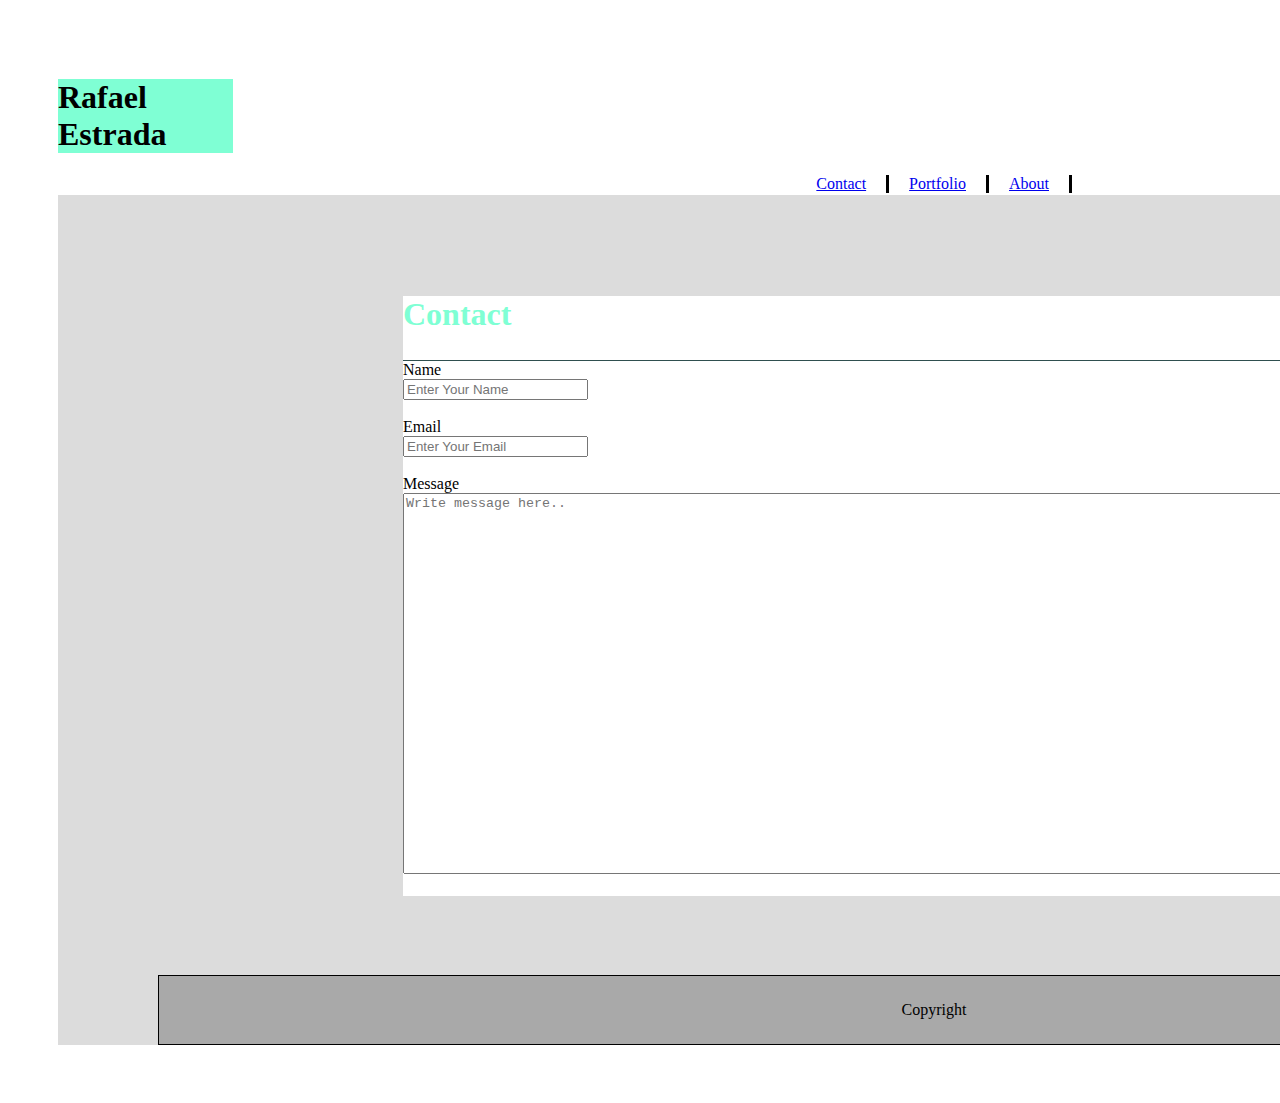
<file: contact.html>
<!DOCTYPE html>
<html lang="en">
    <head>
         <body>
    <meta charset="UTF-8">
    <meta name="viewport" content="width=device-width, initial-scale=1.0">
    <link rel="stylesheet" type="text/css" href="style.css">
    
    <title>Contact</title>
</head>
<div id="firstbox">
       
    <h1>Rafael Estrada </h1> 
<header>
    
  
      <div>
  
          

              <nav>
                  <ul>
                    <li><a href="newindex.html">About</a></li>
                    
                    <li><a href="Portfolio.html">Portfolio</a></li>
                    <li><a href="contact.html">Contact</a></li>
                  </ul>
                  
                </nav>

   </div>        
  
</header>
<div class="outer-div">

<div class="footer"> Copyright</div>

<div class="inner-div">
  <h2 id="secondary-heading">Contact</h2>
  <div id="line"></div>

  <form method="post" id="fill" action="">
      <label> Name</label><br>
      <input type="text" name="name" id="name" placeholder="Enter Your Name"><br><br>
      <label>Email</label><br>
      <input type="email" name="email" id="name" placeholder="Enter Your Email"><br><br>
      <label>Message</label><br>
      
      
      <textarea rows="25"cols="125" name="message" placeholder="Write message here.." ></textarea>




  </form>


    <div id="main">
        <div class="container">
</body>
</html>
</file>
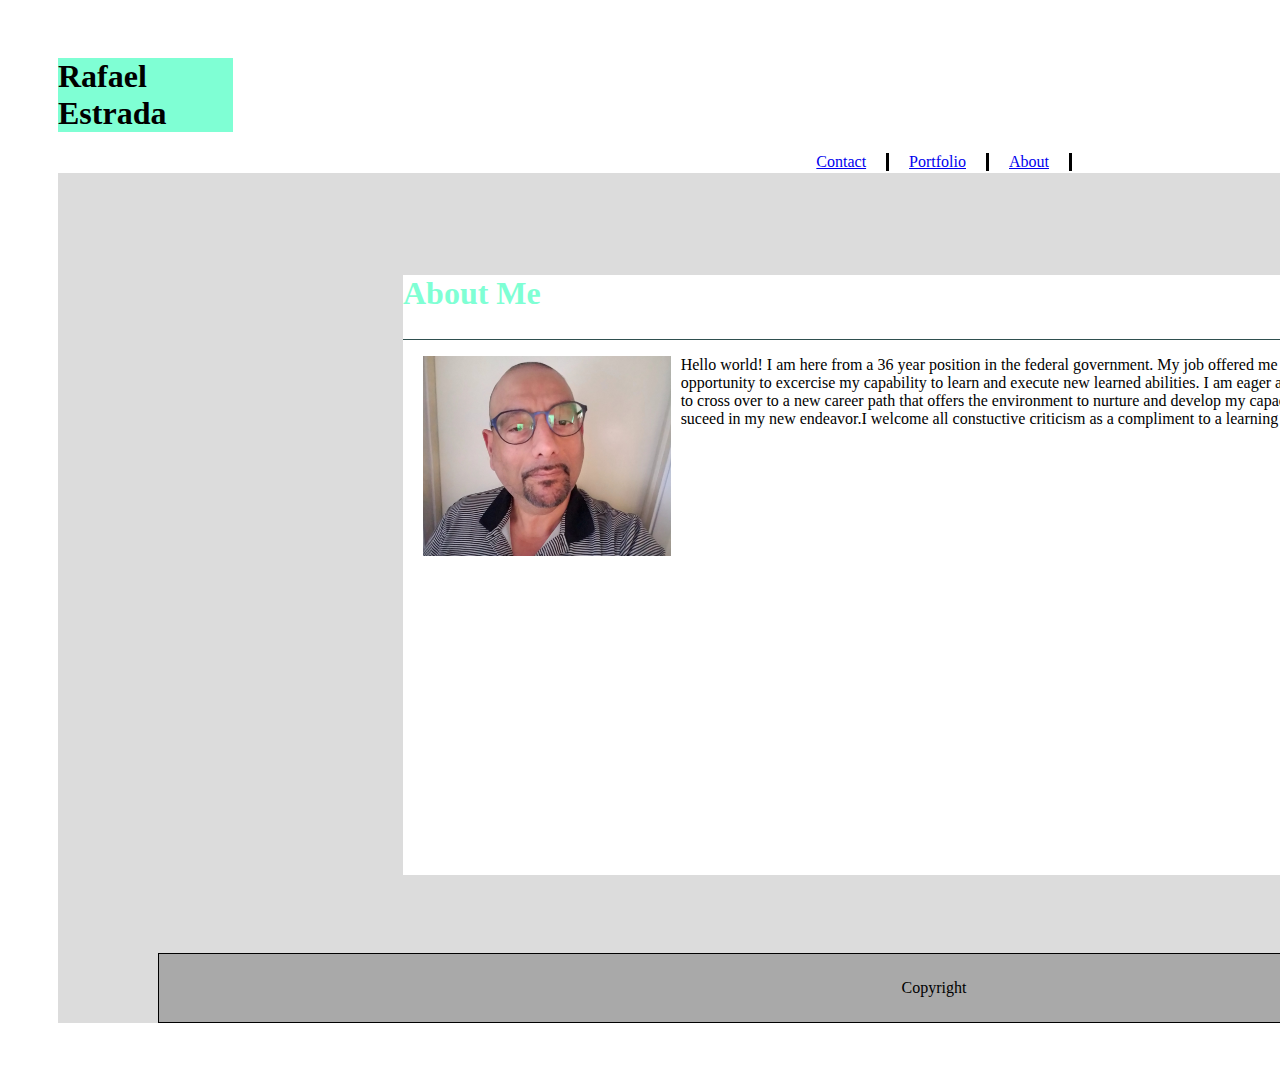
<file: newindex.html>
<CT!DOYPE html>
<html lang="en">
<head>
    <meta charset="UTF-8">
    <meta name="viewport" content="width=device-width, initial-scale=1.0">
    <meta http-equiv="X-UA-Compatible" content="ie=edge">
    <title>MyPortfolio</title>
    <link rel="stylesheet" type="text/css" href="style.css">
</head>
<body>
    <header>
        
        
        <div id="firstbox">
       
          <h1>Rafael Estrada </h1> 

          
        
            <div>
        
                
    
                    <nav>
                        <ul>
                          <li><a href="newindex.html">About</a></li>
                          
                          <li><a href="Portfolio.html">Portfolio</a></li>
                          <li><a href="contact.html">Contact</a></li>
                        </ul>
                        
                      </nav>
    
         </div>        
        
    </header>
    <div class="outer-div">
      
      <div class="footer"> Copyright</div>
      
      <div class="inner-div">
        <h2 id="secondary-heading">About Me</h2>
        <div id="line"></div>
        <div><img src="meglasses.jpg">
          <p> Hello world! I am here from a 36 year position in the federal government.  My job offered me the opportunity to excercise my  
          capability to learn and execute new learned abilities. I am eager and excited to cross over to a new career path that offers the environment
          to nurture and develop my capacity to suceed in my new endeavor.I welcome all constuctive criticism as a compliment to a learning opportunity </p>
          
        </body>
</html>
</file>
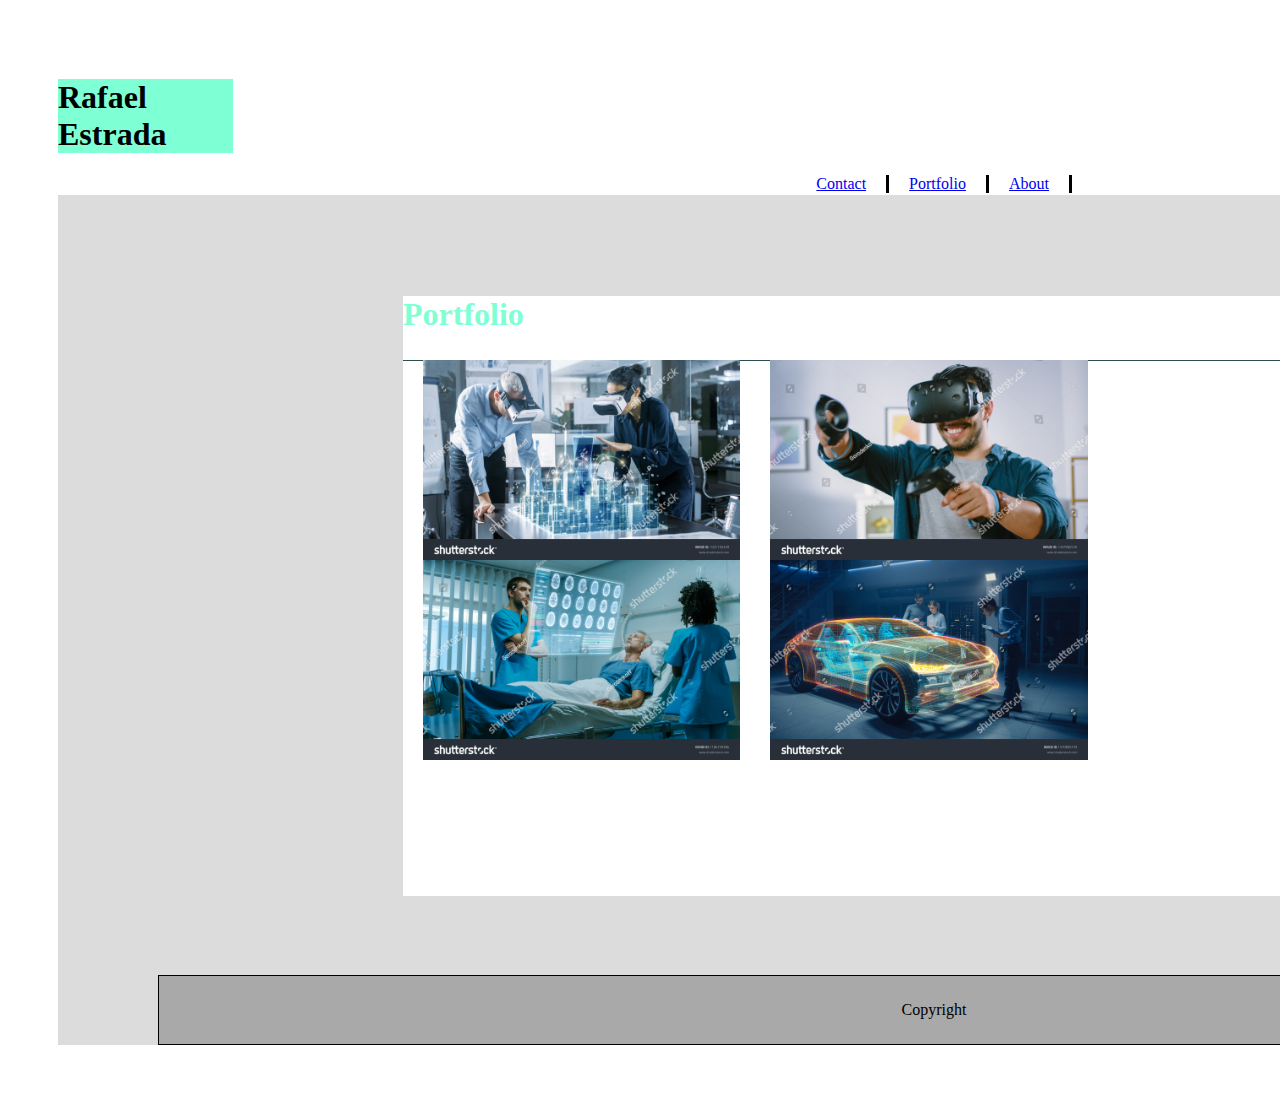
<file: Portfolio.html>
<!DOCTYPE html>
<html lang="en">
<head>
    <meta charset="UTF-8">
    <meta name="viewport" content="width=device-width, initial-scale=1.0">
    <meta http-equiv="X-UA-Compatible" content="ie=edge">
    <link rel="stylesheet" type="text/css" href="style.css" href="outerdiv/style.css">
    <title>Portfolio</title>
</head>
<body>
  <header>
  <h1 id="main-heading">Rafael Estrada</h1>
  <nav>
    <ul>
      <li><a href="newindex.html">About</a></li>      
      <li><a href="Portfolio.html">Portfolio</a></li>
      <li><a href="contact.html">Contact</a>
      </ul>
      
    </nav>
    <div class="outer-div">
      <div class="footer"> Copyright</div>
      <div class="inner-div">
        <h2 id="secondary-heading">Portfolio</h2>
        
        <div><img src="business1.jpg">
         <div><img src="business2.jpg">
          <div><img src="business3.jpg">
            <div><img src="business4.jpg">
        <div id="line"></div>

        
      

      

    

    

      </header>   
</body>
</html>
</file>
<file: style.css>
body{
    
  padding:50px;
  }
  .outer-div{
      padding:75px;
      background-color: #DCDCDC;
      width:1500px;
      height: 700px;
      position: relative;
  
  
  }
  .inner-div{
      width: 960px;
      height:600px;
      background-color: white;
      margin:0 auto;
  }
  header li{
      display:inline;
      padding: 0 20px 0 20px;
      border-right: black solid;
      float:right;
      
      
  }
  
  
  
  img {
    widows: 200px;
    height: 200px;
    float:left;
    margin-left: 20px;
    margin-right: 10px;
  }
  nav{
      
      padding-bottom:20px;
      margin-right:150px;
      
  }
  .footer{
  
        position: absolute;;bottom:0;
        width:1500px;
        display:block;
        border:black solid 1px;
        background-color:darkgray;
        padding:25px;
        text-align: center;
        margin-left:25px;
        margin-right: 25px;
      
      }
      

 #line{
     border-bottom: darkslategrey 1px solid;
    
     }
#secondary-heading{
    color:#7FFFD4;
    font-size:xx-large
    

}
h1{
    border:color green 20px solid;
    background-color:#7FFFD4;
    margin-right: 85%;
    

}
</file>
<file: outerdiv/style.css>
body{
  padding:100px;

}
.outer-div{
    padding:50px;
    background-color: #DCDCDC;
    width:1500px;
    height: 700px;


}
.inner-div{
    width: 960px;
    height:600px;
    background-color: white;
    margin:0 auto;
}
header li{
    display:inline;
    padding:0 20px 0 20px;
    border-right: black solid;
    
}


#heading{
    float:left;
    margin-bottom:100px 0 0 0 ;
}
</file>
